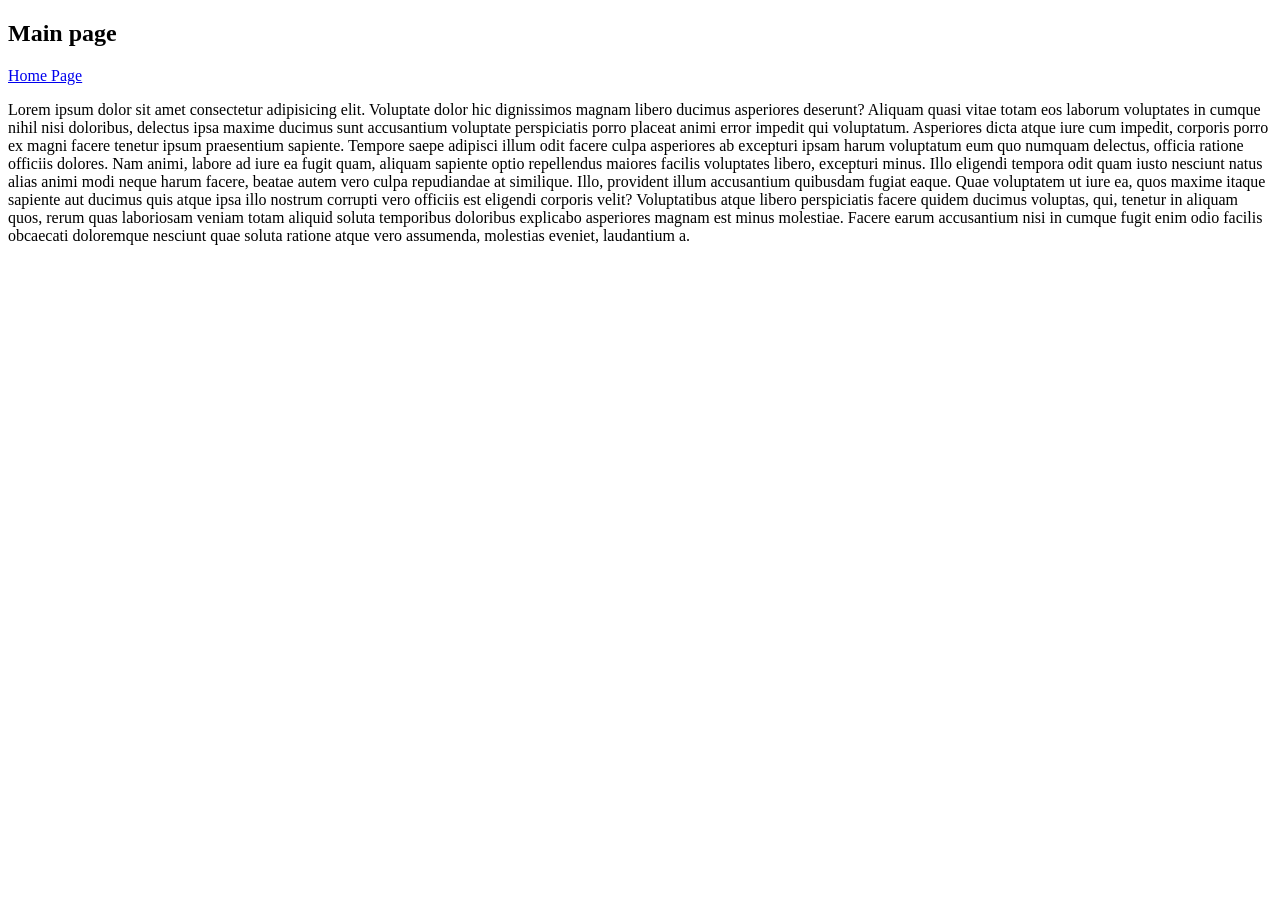
<file: index.html>
<!doctype html>
<html lang="en">
  <head>
    <meta charset="UTF-8" />
    <meta name="viewport" content="width=device-width, initial-scale=1.0" />
    <title>Index</title>
  </head>
  <body>
    <h2>Main page</h2>
    <a href="/home.html">Home Page</a>
    <p>
      Lorem ipsum dolor sit amet consectetur adipisicing elit. Voluptate dolor
      hic dignissimos magnam libero ducimus asperiores deserunt? Aliquam quasi
      vitae totam eos laborum voluptates in cumque nihil nisi doloribus,
      delectus ipsa maxime ducimus sunt accusantium voluptate perspiciatis porro
      placeat animi error impedit qui voluptatum. Asperiores dicta atque iure
      cum impedit, corporis porro ex magni facere tenetur ipsum praesentium
      sapiente. Tempore saepe adipisci illum odit facere culpa asperiores ab
      excepturi ipsam harum voluptatum eum quo numquam delectus, officia ratione
      officiis dolores. Nam animi, labore ad iure ea fugit quam, aliquam
      sapiente optio repellendus maiores facilis voluptates libero, excepturi
      minus. Illo eligendi tempora odit quam iusto nesciunt natus alias animi
      modi neque harum facere, beatae autem vero culpa repudiandae at similique.
      Illo, provident illum accusantium quibusdam fugiat eaque. Quae voluptatem
      ut iure ea, quos maxime itaque sapiente aut ducimus quis atque ipsa illo
      nostrum corrupti vero officiis est eligendi corporis velit? Voluptatibus
      atque libero perspiciatis facere quidem ducimus voluptas, qui, tenetur in
      aliquam quos, rerum quas laboriosam veniam totam aliquid soluta temporibus
      doloribus explicabo asperiores magnam est minus molestiae. Facere earum
      accusantium nisi in cumque fugit enim odio facilis obcaecati doloremque
      nesciunt quae soluta ratione atque vero assumenda, molestias eveniet,
      laudantium a.
    </p>
  </body>
</html>
</file>
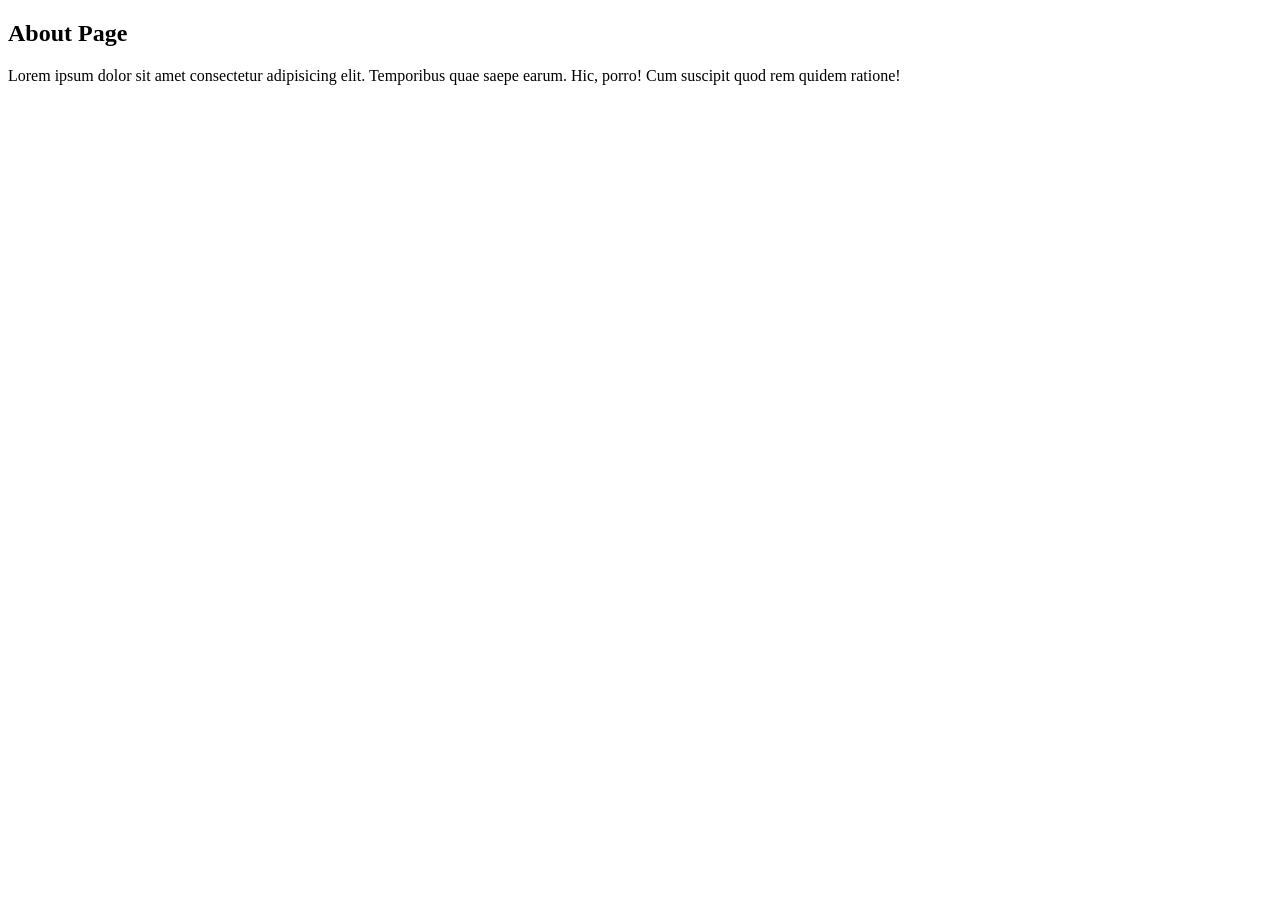
<file: about.html>
<!doctype html>
<html lang="en">
  <head>
    <meta charset="UTF-8" />
    <meta name="viewport" content="width=device-width, initial-scale=1.0" />
    <title>About</title>
  </head>
  <body>
    <h2>About Page</h2>
    <p>
      Lorem ipsum dolor sit amet consectetur adipisicing elit. Temporibus quae
      saepe earum. Hic, porro! Cum suscipit quod rem quidem ratione!
    </p>
  </body>
</html>
</file>
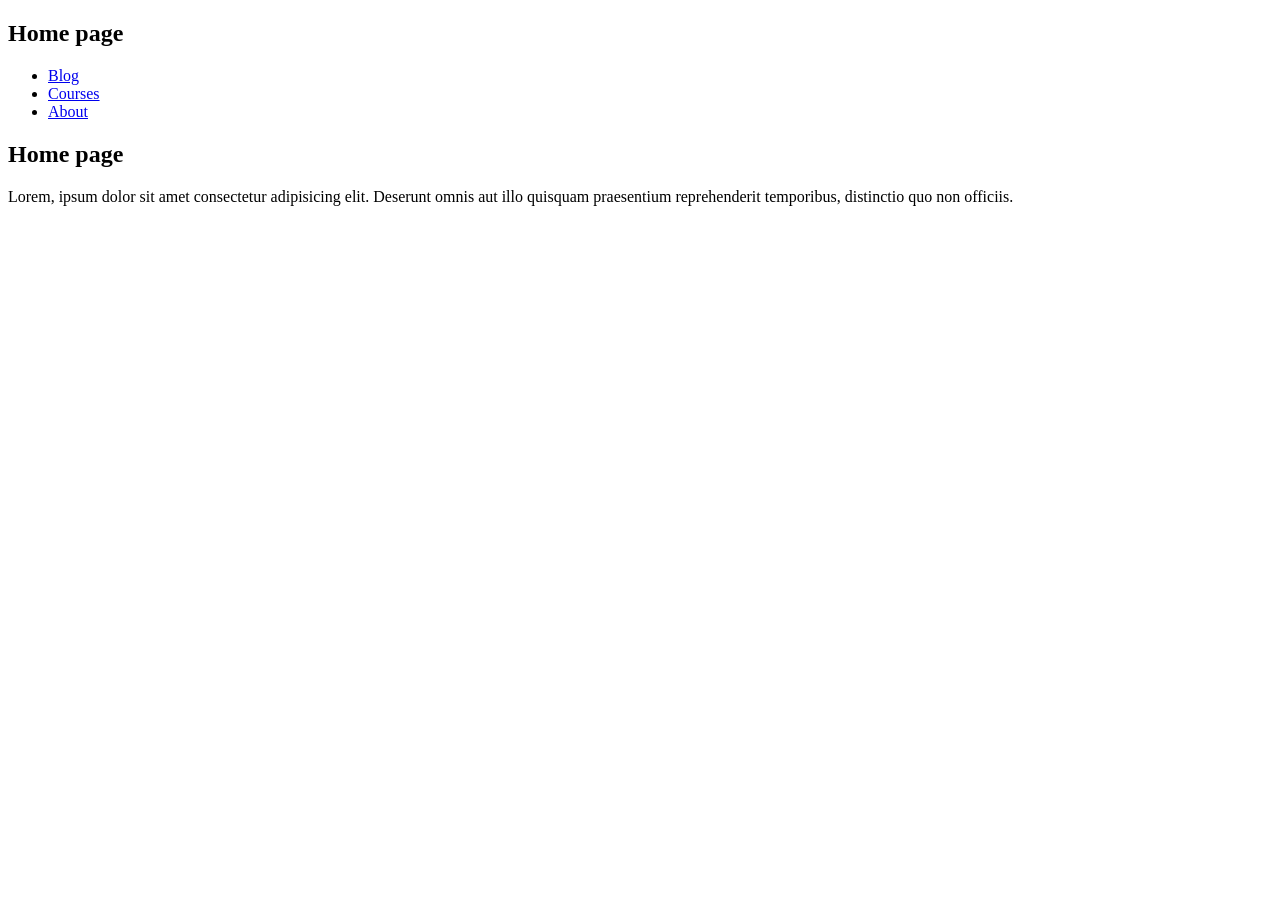
<file: home.html>
<!doctype html>
<html lang="en">
  <head>
    <meta charset="UTF-8" />
    <meta name="viewport" content="width=device-width, initial-scale=1.0" />
    <title>Home</title>
  </head>
  <body>
    <h2>Home page</h2>
    <nav>
      <ul>
        <li><a href="./blog.html">Blog</a></li>
        <li><a href="./courses.html">Courses</a></li>
        <li><a href="./about.html">About</a></li>
      </ul>
    </nav>
    <h2>Home page</h2>
    <p>
      Lorem, ipsum dolor sit amet consectetur adipisicing elit. Deserunt omnis
      aut illo quisquam praesentium reprehenderit temporibus, distinctio quo non
      officiis.
    </p>
  </body>
</html>
</file>
